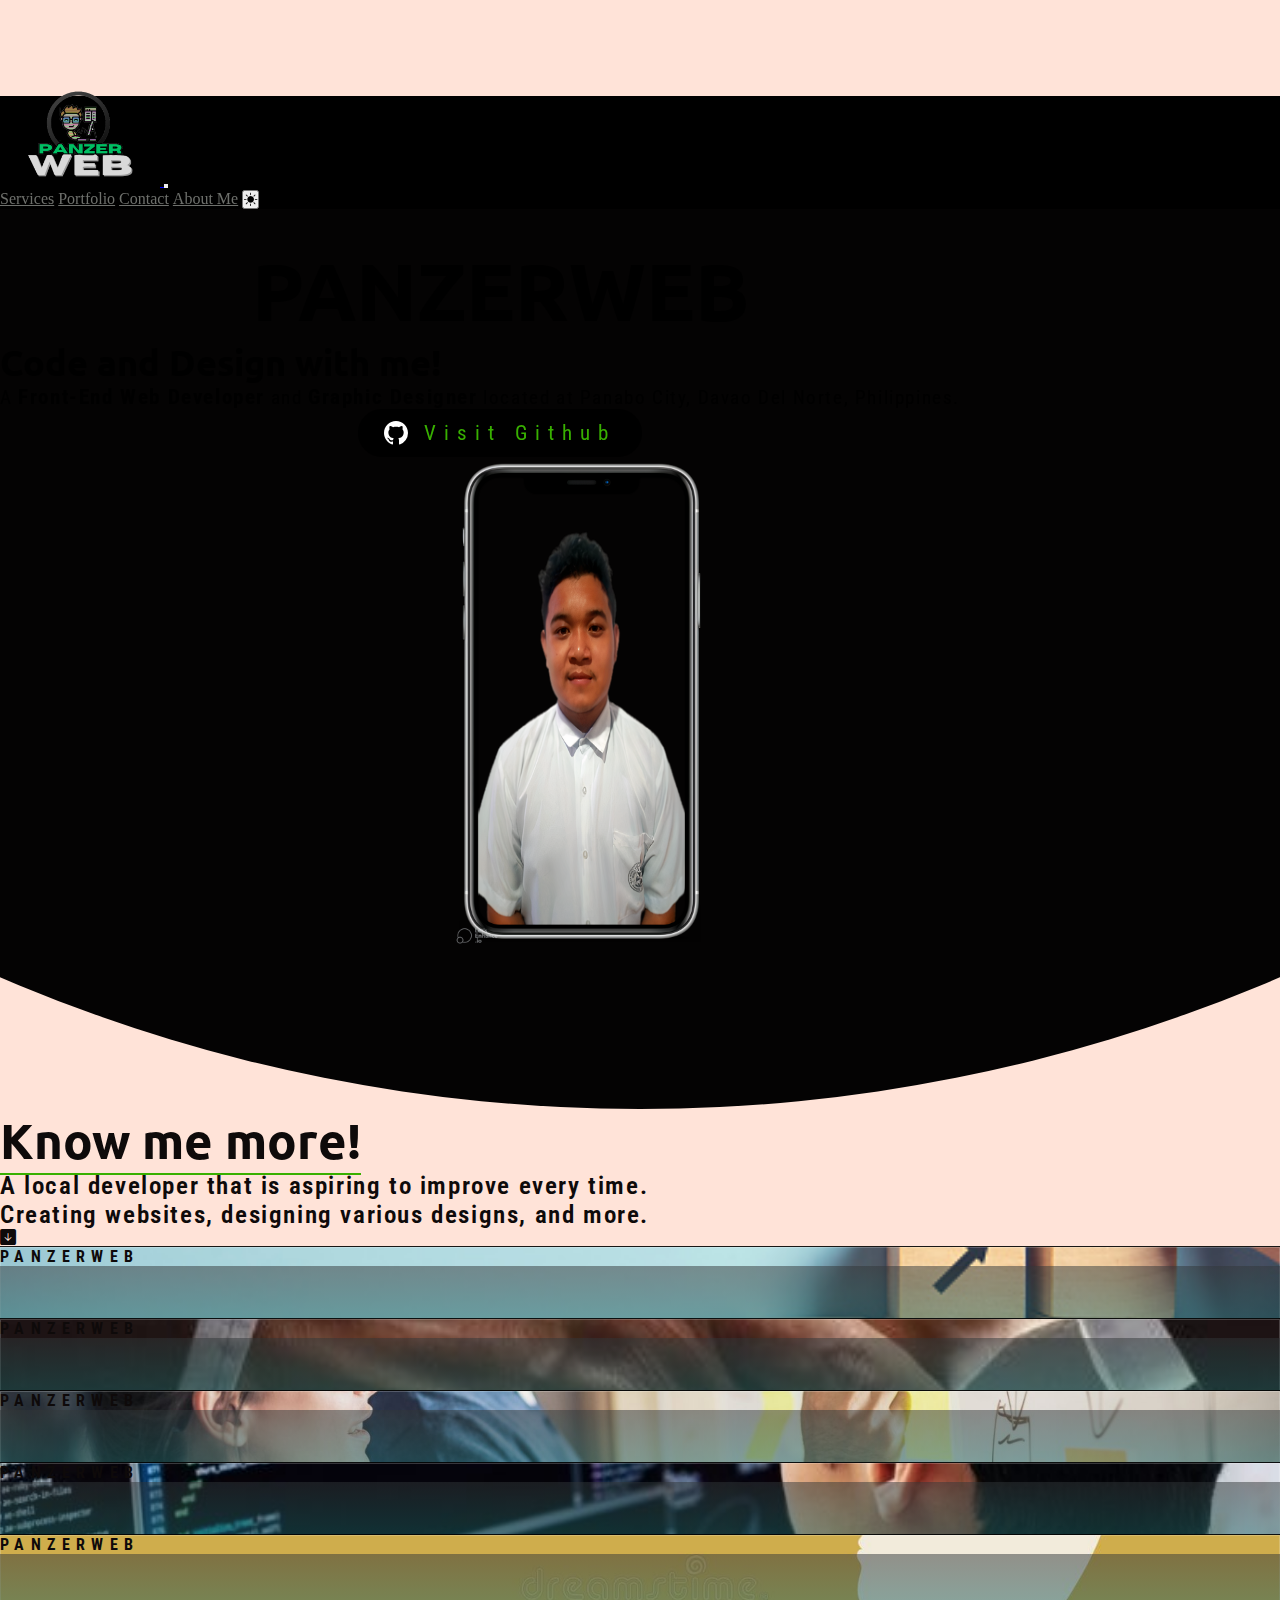
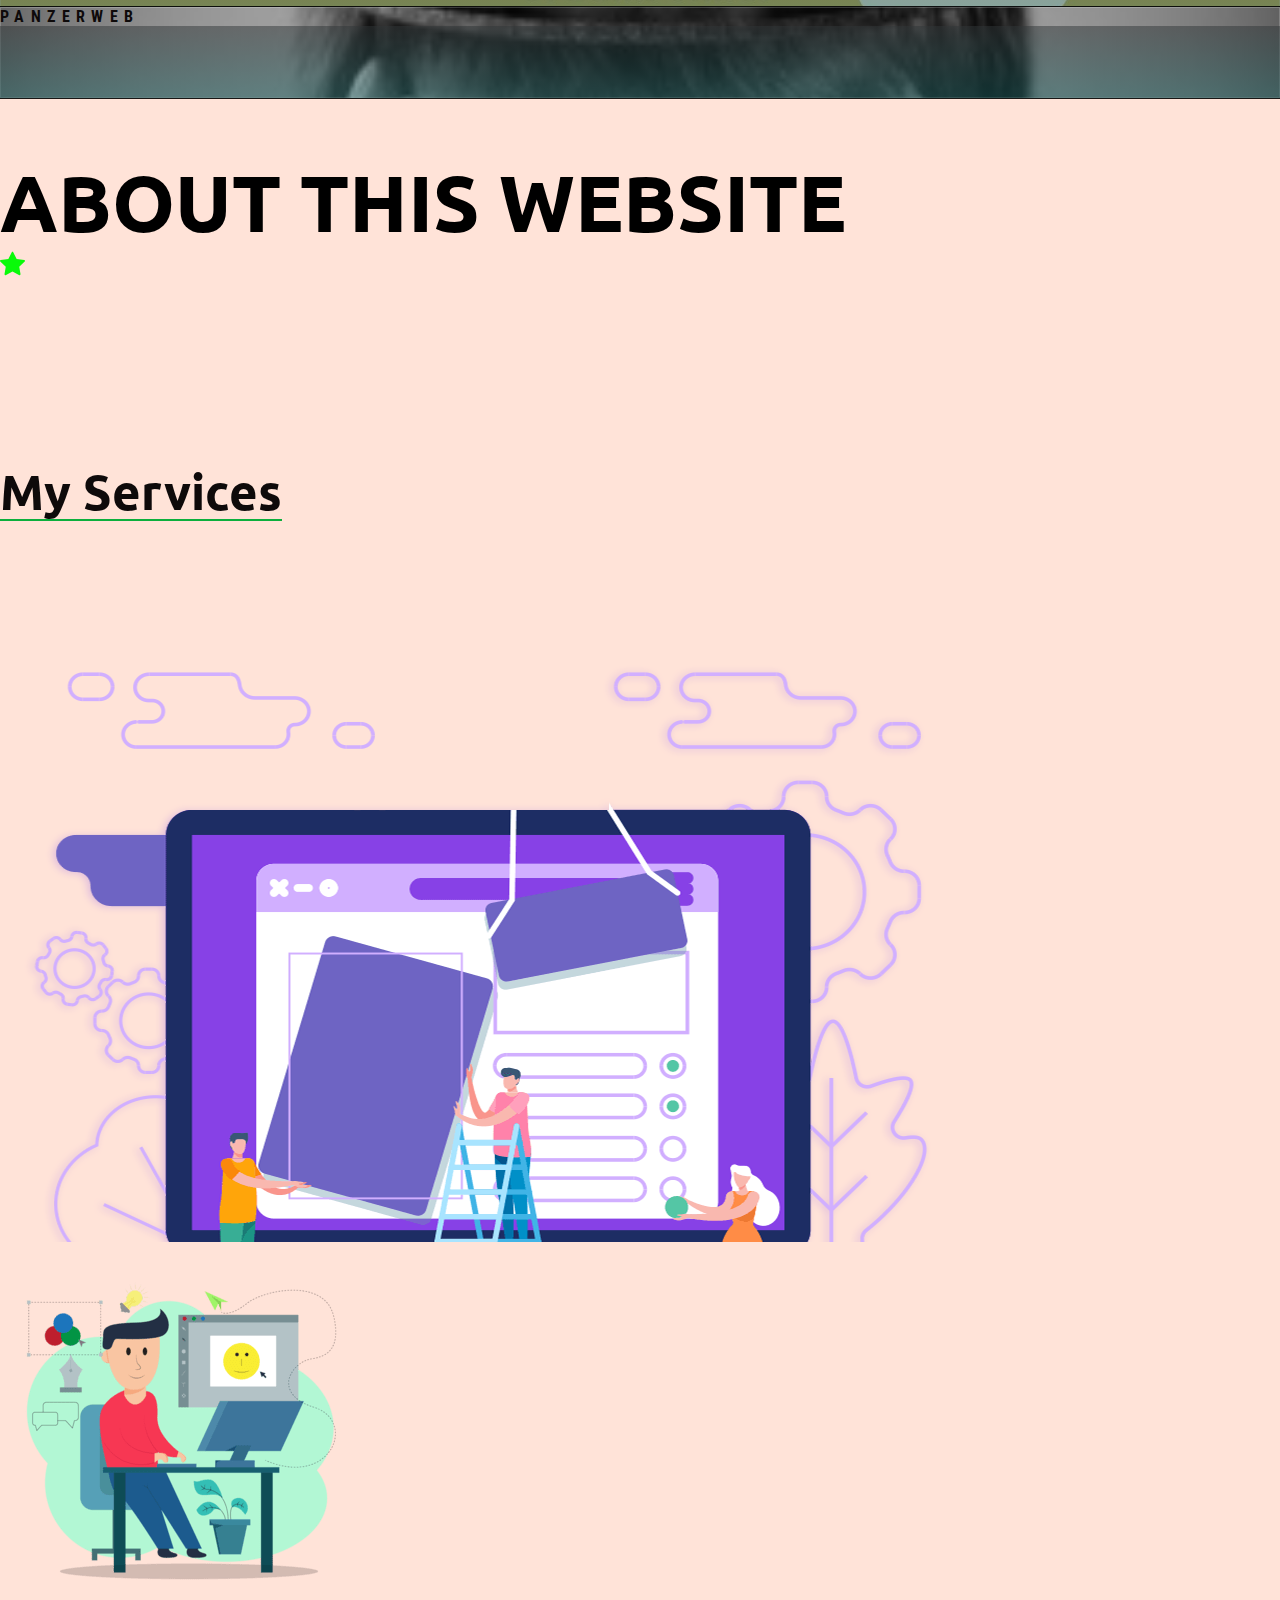
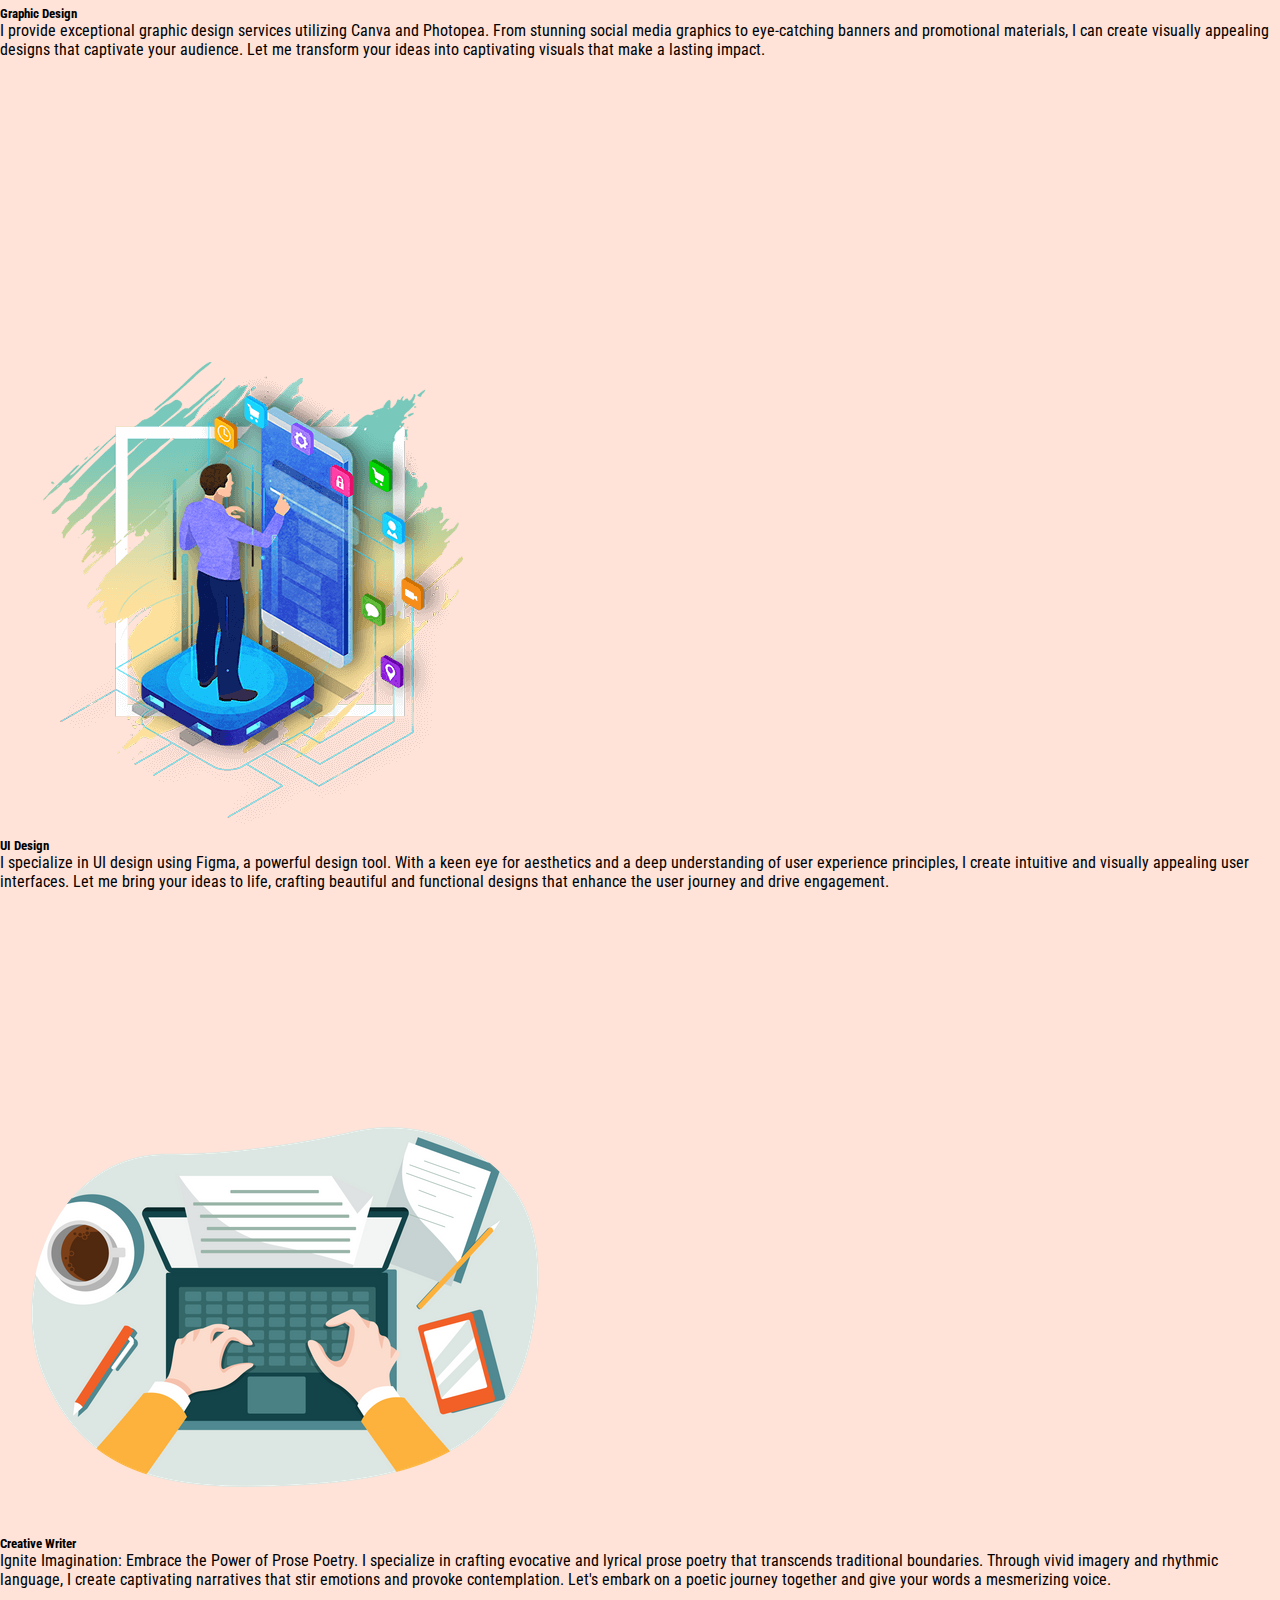
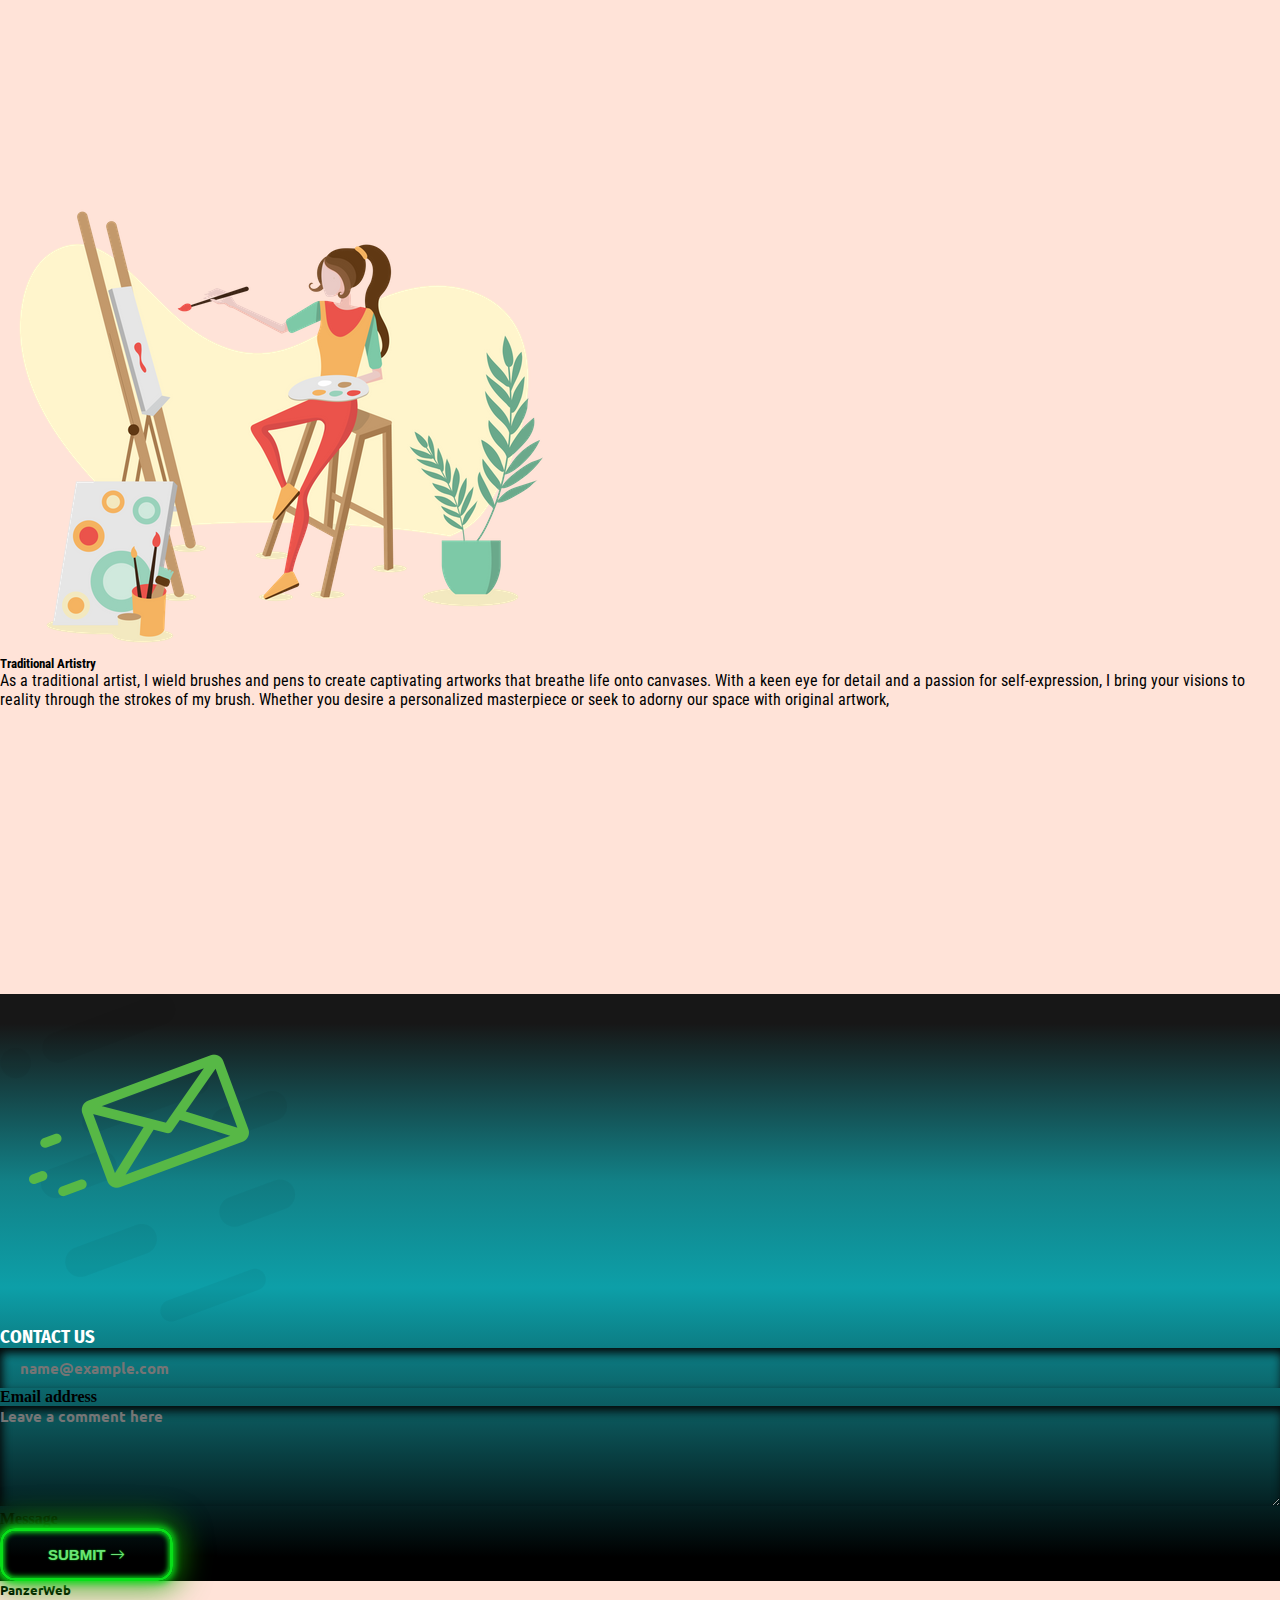
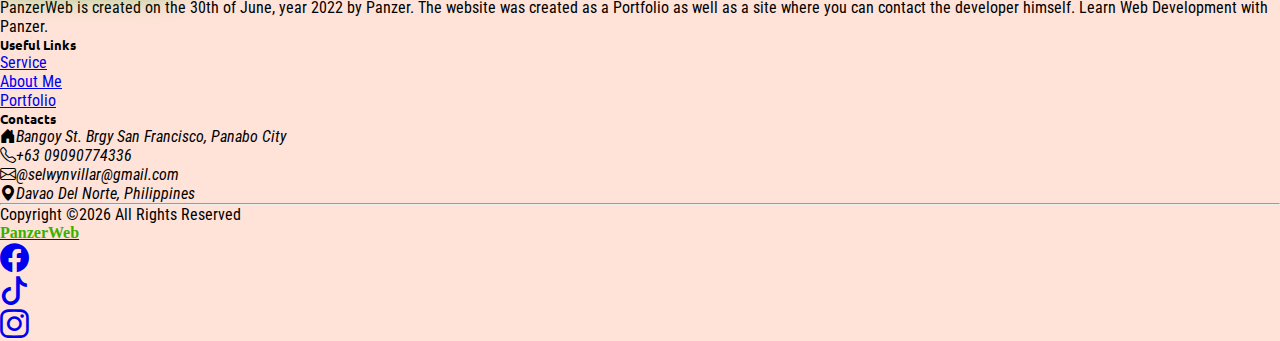
<file: index.html>
<!DOCTYPE html>
<html lang="en">
<head>
    <meta charset="UTF-8">
    <meta http-equiv="X-UA-Compatible" content="IE=edge">
    <meta name="viewport" content="width=device-width, initial-scale=1.0">
    <link rel="icon" type="image/x-icon" href="./assets/NEWLOGO.png">
    <!-- CSS only -->
    <link href="https://cdn.jsdelivr.net/npm/bootstrap@5.2.0-beta1/dist/css/bootstrap.min.css" rel="stylesheet" integrity="sha384-0evHe/X+R7YkIZDRvuzKMRqM+OrBnVFBL6DOitfPri4tjfHxaWutUpFmBp4vmVor" crossorigin="anonymous">
    <!--Github file https://github.com/michalsnik/aos-->
    <link rel="stylesheet" href="https://unpkg.com/aos@next/dist/aos.css" />
    <!--Github File-->
    <link rel="stylesheet" href="https://cdn.jsdelivr.net/npm/bootstrap-icons@1.8.3/font/bootstrap-icons.css">
    <link rel="stylesheet" href="style.css">
    <title>PanzerWeb | Home</title>
</head>
<body>
<!--Navigational Brand starts-->
    <nav class="navbar navbar-expand-lg bg-dark fixed-top" id="nav-bg">
        <div class="container-lg" data-aos="fade-left" id="nav-container" data-aos-duration="1000" data-aos-once="true">
                <a href="index.html" class="navbar-brand" id="nav-logo">
                    <img src="./assets/NEWLOGO.png"
                    alt="" class="d-inline-block align-text-top">
                </a>
                <!--This code is the responsive toggling button for mobile devices or the 3 lines navigational button.-->
                <button class="btn navbar-toggler custom-toggler" type="button" data-bs-toggle="collapse" data-bs-target="#navbarNav" aria-controls="navbarNav" aria-expanded="false" aria-label="Toggle navigation">
                    <span class="navbar-toggler-icon"></span>
                  </button>
                  
<!--Navigational brand ends-->

<!--Navigational links start here-->
           <div class="collapse navbar-collapse" id="navbarNav"  data-aos="fade-left"  data-aos-duration="1000"
           data-aos-once="true" data-aos-delay="50">
                <ul class="navbar-nav ms-auto">
                    <li class="nav-item mx-auto">
                        <a href="#servicelink" class="nav-link fw-bold">Services</a>
                    </li>
                    <li class="nav-item mx-auto">
                        <a href="./portfolio.html" class="nav-link fw-bold">Portfolio</a>
                    </li>
                    <li class="nav-item mx-auto">
                        <a href="#contact" class="nav-link fw-bold">Contact</a>
                    </li>
                    <li class="nav-item mx-auto">
                        <a href="./AboutMe/about.html" class="nav-link fw-bold">About Me</a>
                    </li>

                <button id="toggleDay" class="btn btn-warning mx-2 " onclick="toggleTheme()">
                    <i class="bi bi-brightness-high-fill" id="icon"></i>
                </button>
                </ul>
           </div>
<!--Navigational Links Ends here-->
        </div>
    </nav>

    <!--INTRODUCTION SECTION-->
    <section id="intro">
        <div class="container-lg" id="content" data-aos="fade-up-right" data-aos-duration="1000">
            <div class="row justify-content-center align-items-center">
                <div class="col-md-5 text-center text-md-start">
                    <h1 id="headTitle">
                        <div class="text-light" id="PanzerHead" 
                        data-aos="slide-right" data-aos-duration="2000" data-aos-delay="10" 
                        id="head-title">PANZERWEB</div>
                        <div class="display-4 text-info" id="trusted-text" data-aos="slide-right" data-aos-duration="1500" data-aos-delay="100">Code and Design with me!</div>
                    </h1>
                    <p class="lead text-light" id="intro-paragraph" data-aos="slide-right" data-aos-duration="1000" data-aos-delay="30"
                    data-aos-once="true">
                        A <strong id="strong-text">Front-End Web Developer</strong> and <strong id="strong-text">Graphic Designer</strong> located at Panabo City,
                        Davao Del Norte, Philippines.
                    </p>
                    <a href="https://github.com/panzerweb" target="_blank" role="button" 
                    class="btn btn-primary rounded-pill" id="callNow" data-aos="flip-up" 
                    data-aos-duration="2000" data-aos-delay="2000" data-aos-once="true">
                    <svg xmlns="http://www.w3.org/2000/svg" id="icon" width="16" height="16" fill="currentColor" class="bi bi-github" viewBox="0 0 16 16">
                        <path d="M8 0C3.58 0 0 3.58 0 8c0 3.54 2.29 6.53 5.47 7.59.4.07.55-.17.55-.38 0-.19-.01-.82-.01-1.49-2.01.37-2.53-.49-2.69-.94-.09-.23-.48-.94-.82-1.13-.28-.15-.68-.52-.01-.53.63-.01 1.08.58 1.23.82.72 1.21 1.87.87 2.33.66.07-.52.28-.87.51-1.07-1.78-.2-3.64-.89-3.64-3.95 0-.87.31-1.59.82-2.15-.08-.2-.36-1.02.08-2.12 0 0 .67-.21 2.2.82.64-.18 1.32-.27 2-.27.68 0 1.36.09 2 .27 1.53-1.04 2.2-.82 2.2-.82.44 1.1.16 1.92.08 2.12.51.56.82 1.27.82 2.15 0 3.07-1.87 3.75-3.65 3.95.29.25.54.73.54 1.48 0 1.07-.01 1.93-.01 2.2 0 .21.15.46.55.38A8.012 8.012 0 0 0 16 8c0-4.42-3.58-8-8-8z"/>
                      </svg>
                    <span class="texts">
                        <span class="text-1">Visit Github</span>
                    </span></a>
                    

                </div>
                
                <div class="col-md-5 text-center d-sm-block d-md-block" data-aos="slide-up" data-aos-duration="2000" data-aos-delay="100">
                    <img src="./profile/Phone_Case_auto_x2.png" alt="" class="img-fluid" id="image-intro">
                                   
                </div>
<!--SOCIAL MEDIA LINKS STARTS HERE-->
                <div class="container" data-aos="slide-right">
                    <a href="https://www.facebook.com/@Helcurt.12345" target="_blank" class="social-link p-3" id="socials">
                        <svg xmlns="http://www.w3.org/2000/svg" fill="currentColor" class="bi bi-facebook" viewBox="0 0 16 16">
                            <path d="M16 8.049c0-4.446-3.582-8.05-8-8.05C3.58 0-.002 3.603-.002 8.05c0 4.017 2.926 7.347 6.75 7.951v-5.625h-2.03V8.05H6.75V6.275c0-2.017 1.195-3.131 3.022-3.131.876 0 1.791.157 1.791.157v1.98h-1.009c-.993 0-1.303.621-1.303 1.258v1.51h2.218l-.354 2.326H9.25V16c3.824-.604 6.75-3.934 6.75-7.951z"/>
                          </svg>
                    </a>
                    <a href="https://www.instagram.com/r.s_panzer/" target="_blank" class="social-link p-3">
                        <svg xmlns="http://www.w3.org/2000/svg" fill="currentColor" class="bi bi-instagram" viewBox="0 0 16 16">
                            <path d="M8 0C5.829 0 5.556.01 4.703.048 3.85.088 3.269.222 2.76.42a3.917 3.917 0 0 0-1.417.923A3.927 3.927 0 0 0 .42 2.76C.222 3.268.087 3.85.048 4.7.01 5.555 0 5.827 0 8.001c0 2.172.01 2.444.048 3.297.04.852.174 1.433.372 1.942.205.526.478.972.923 1.417.444.445.89.719 1.416.923.51.198 1.09.333 1.942.372C5.555 15.99 5.827 16 8 16s2.444-.01 3.298-.048c.851-.04 1.434-.174 1.943-.372a3.916 3.916 0 0 0 1.416-.923c.445-.445.718-.891.923-1.417.197-.509.332-1.09.372-1.942C15.99 10.445 16 10.173 16 8s-.01-2.445-.048-3.299c-.04-.851-.175-1.433-.372-1.941a3.926 3.926 0 0 0-.923-1.417A3.911 3.911 0 0 0 13.24.42c-.51-.198-1.092-.333-1.943-.372C10.443.01 10.172 0 7.998 0h.003zm-.717 1.442h.718c2.136 0 2.389.007 3.232.046.78.035 1.204.166 1.486.275.373.145.64.319.92.599.28.28.453.546.598.92.11.281.24.705.275 1.485.039.843.047 1.096.047 3.231s-.008 2.389-.047 3.232c-.035.78-.166 1.203-.275 1.485a2.47 2.47 0 0 1-.599.919c-.28.28-.546.453-.92.598-.28.11-.704.24-1.485.276-.843.038-1.096.047-3.232.047s-2.39-.009-3.233-.047c-.78-.036-1.203-.166-1.485-.276a2.478 2.478 0 0 1-.92-.598 2.48 2.48 0 0 1-.6-.92c-.109-.281-.24-.705-.275-1.485-.038-.843-.046-1.096-.046-3.233 0-2.136.008-2.388.046-3.231.036-.78.166-1.204.276-1.486.145-.373.319-.64.599-.92.28-.28.546-.453.92-.598.282-.11.705-.24 1.485-.276.738-.034 1.024-.044 2.515-.045v.002zm4.988 1.328a.96.96 0 1 0 0 1.92.96.96 0 0 0 0-1.92zm-4.27 1.122a4.109 4.109 0 1 0 0 8.217 4.109 4.109 0 0 0 0-8.217zm0 1.441a2.667 2.667 0 1 1 0 5.334 2.667 2.667 0 0 1 0-5.334z"/>
                          </svg>
                    </a>
                    <a href="https://www.tiktok.com/@selwyn_villar" target="_blank" class="social-link p-3">
                        <svg xmlns="http://www.w3.org/2000/svg"  fill="currentColor" class="bi bi-tiktok" viewBox="0 0 16 16">
                            <path d="M9 0h1.98c.144.715.54 1.617 1.235 2.512C12.895 3.389 13.797 4 15 4v2c-1.753 0-3.07-.814-4-1.829V11a5 5 0 1 1-5-5v2a3 3 0 1 0 3 3V0Z"/>
                          </svg>
                    </a>
                </div>
<!--SOCIAL MEDIA LINKS ENDS-->
            </div>
        </div>
    </section>
<!--INTRODUCTION SECTION ENDS-->



<!--CARD SECTION STARTS-->
    <section id="values" class="my-5 py-3">
        <div class="container-lg">
                <div class="text-center" id="text-title">
                    <h4 class="h1">Know me more!</h4>
                    <p class="lead my-3">A local developer that is aspiring to improve every time. </p>
                    <p class="lead my-3">Creating websites, designing various designs, and more.</p>
                    <i class="bi bi-arrow-down-square-fill"></i>
                </div>

                <!--Row and Columns for the cards specified for small to xxl screens-->
                <div class="row align-items justify-content-center">    
                    <div class="col-sm-9 my-3 col-lg-4 col-xxl-3">
                        <div class="card" id="card-card" style="background: url(./assets/Cards/Quality-learning.jpg) center; background-size: cover;">
                            <h4 class="card-header bg-dark text-light text-center">PANZERWEB</h4>
                            <div class="card-body text-center py-4" id="cardBody">
                                <h5 class="card-title fw-bold">Quality Learning</h5>
                                <p class="card-subtitle py-3">Emphasize your dedication to continuous 
                                    learning in both web development and graphic design. Highlight your
                                     commitment to improving your skills, staying up to date with the latest
                                      design trends, and leveraging new technologies. Showcase your ability to
                                       apply your learning to create high-quality and visually appealing websites
                                        and designs.
                                </p>
                            </div>
                        </div>
                    </div>
                    <div class="col-sm-9 my-3 col-lg-4 col-xxl-3">
                        <div class="card" id="card-card" style="background: url(./assets/Cards/shaking-hands1.jpg) center; background-size:cover;">
                            <h4 class="card-header bg-dark text-light text-center">PANZERWEB</h4>
                            <div class="card-body text-center py-4" id="cardBody">
                                <h5 class="card-title fw-bold">Trustworthy</h5>
                                <p class="card-subtitle py-3">Establish trust by highlighting your reliability and professionalism.
                                     Showcase your ability to meet deadlines, deliver on promises, and provide exceptional service to
                                      clients. Highlight your track record of successful projects and positive feedback from satisfied
                                       clients. Demonstrating your reliability will instill confidence in visitors and make them more likely to trust you with their projects.
                                </p>
                            </div>
                        </div>
                    </div>
                    <div class="col-sm-9 my-3 col-lg-4 col-xxl-3">
                        <div class="card" id="card-card" style="background: url(./assets/Cards/Approachable.jpg) center; background-size:cover;">
                            <h4 class="card-header bg-dark text-light text-center">PANZERWEB</h4>
                            <div class="card-body text-center py-4" id="cardBody">
                                <h5 class="card-title fw-bold">Approachable</h5>
                                <p class="card-subtitle py-3"> Communicate your friendly and approachable nature. Let visitors know that you are open to discussions, consultations, and collaborations. Provide clear contact information and encourage visitors to reach out to you with their inquiries. 
                                    Show that you value effective communication and building strong relationships with clients.
                                </p>
                            </div>
                        </div>
                    </div>
                    <div class="col-sm-9 my-3 col-lg-4 col-xxl-3">
                        <div class="card" id="card-card" style="background: url(./assets/Cards/UP-TO-DATE.jpg) center; background-size:cover;">
                            <h4 class="card-header bg-dark text-light text-center">PANZERWEB</h4>
                            <div class="card-body text-center py-4" id="cardBody">
                                <h5 class="card-title fw-bold">Up-To-Date Developer</h5>
                                <p class="card-subtitle py-3">Highlight your commitment to staying up to date with the latest industry trends, design techniques, and technological advancements in both web development and graphic design. Showcase your ability to combine the best practices of both disciplines to create visually stunning and functional websites. 
                                    Demonstrate your proficiency in using modern tools, frameworks, and design software.
                                </p>
                            </div>
                        </div>
                    </div>
                    <div class="col-sm-9 my-3 col-lg-4 col-xxl-3">
                        <div class="card" id="card-card" style="background:url(./assets/Cards/Optimist.jpg) center; background-size:cover;">
                            <h4 class="card-header bg-dark text-light text-center">PANZERWEB</h4>
                            <div class="card-body text-center py-4" id="cardBody">
                                <h5 class="card-title fw-bold">Optimistic</h5>
                                <p class="card-subtitle py-3">Convey your positive and enthusiastic attitude towards your work in both web development and graphic design. Showcase your passion for creating visually appealing and user-friendly websites and designs. Highlight your ability to approach challenges with a positive mindset, 
                                    finding creative solutions and delivering results that exceed client expectations.
                                </p>
                            </div>
                        </div>
                    </div>
                    <div class="col-sm-9 my-3 col-lg-4 col-xxl-3">
                        <div class="card" id="card-card" style="background:url(./assets/Cards/OPENMINDED.jpg) center; background-size:cover;">
                            <h4 class="card-header bg-dark text-light text-center">PANZERWEB</h4>
                            <div class="card-body text-center py-4" id="cardBody">
                                <h5 class="card-title fw-bold">Open-Minded</h5>
                                <p class="card-subtitle py-3">Showcase your openness to new ideas and your ability to think creatively in both web development and graphic design. Highlight instances where you have successfully collaborated with clients, understanding their unique visions and translating them into visually striking designs and functional websites. 
                                    Communicate your ability to adapt to client feedback and provide solutions that align with their goals.
                                </p>
                            </div>
                        </div>
                    </div>

                    
                </div>
        </div>
    </section>
<!--CARD SECTION ENDS-->

<br id="aboutus">
<br>
<br>


<!--About Us section page STARTS-->
    <section id="about-us" class="page-section bg-dark mt-5 mb-0">
        <div class="container-lg">
            <h2 class="page-section-heading text-center text-uppercase text-white pt-3">ABOUT THIS WEBSITE</h2>
                <div class="divider-custom divider-light">
                    <div class="divider-custom-icon text-center my-4">
                        <svg xmlns="http://www.w3.org/2000/svg" width="25" height="25" fill="currentColor" class="bi bi-star-fill" style="color:rgb(9, 250, 9);" viewBox="0 0 16 16">
                            <path d="M3.612 15.443c-.386.198-.824-.149-.746-.592l.83-4.73L.173 6.765c-.329-.314-.158-.888.283-.95l4.898-.696L7.538.792c.197-.39.73-.39.927 0l2.184 4.327 4.898.696c.441.062.612.636.282.95l-3.522 3.356.83 4.73c.078.443-.36.79-.746.592L8 13.187l-4.389 2.256z"/>
                          </svg>
                    </div>
                </div>

            <div class="row d-flex justify-content-center align-items-center">
                <div class="col-lg-4 ms-auto" data-aos="slide-right" data-aos-duration="3000" data-aos-delay="50"
                data-aos-once="true">
                    <p class="lead text-light">
                        PanzerWeb is a website created by Panzerweb, it is his official website open to
                        public. This website aims to showcase my skills and experiences towards Graphic
                        Design and Web Development. This will serve as a core evidence of my portfolio and
                        attributes beneficial for further credentials.
                    </p>
                </div>
                <div class="col-lg-4 me-auto"  data-aos="slide-right" data-aos-duration="3500" data-aos-delay="10"
                data-aos-once="true">
                    <p class="lead text-success">
                        The website does not offer the topics directly, kindly message Panzer in the 
                        contact form and send your message into his email, or contact his Phone number.
                        HTML, CSS, JavaScript, Bootstrap5, and React are the top offers.
                    </p>
                </div>
            </div>
        </div>
    </section>
<!--About us section ENDS-->

<br id="servicelink" class="mt-5">
<br>
<br>
<br>

<!--Services Section STARTS-->
    <section id="service" class="pt-0 mt-5">
        <div class="container">
            <div class="section-header text-center" id="text-services">
                <h4 class="h1" style=" font-family: 'Ubuntu', sans-serif; font-size: 3.052rem;
                    ">My Services</h4>
            </div>

            <div class="row justify-content-center align-items-center my-5 gy-3">
                <div class="col-md-4 col-lg-4" id="column-card">
                    <div class="card pt-4" id="column-card-text">
                        <div class="card-img mx-auto" style="width: 10rem;" id="service-img-card">
                            <img src="./assets/Service/ServiceImgNew/WebDev-service.png" alt="" class="img-fluid">
                        </div>

                        <div class="card-body text-center py-4" id="card-content">
                            <h5 class="card-title fw-bold">Web Development</h5>
                            <p class="card-subtitle py-3">I offer professional web development services specializing in HTML, 
                                CSS, simple JavaScript, and Bootstrap. Whether you need a responsive website, a custom design, 
                                or interactive elements, I can bring your vision to life with clean and modern code.
                            </p>
                        </div>
                    </div>
                </div>
                <div class="col-md-4 col-lg-4" id="column-card">
                    <div class="card pt-4" id="column-card-text">
                        <div class="card-img mx-auto" style="width: 10rem;" id="service-img-card">
                            <img src="./assets/Service/ServiceImgNew/Graphic Design.png" alt="" class="img-fluid">
                        </div>

                        <div class="card-body text-center py-4">
                            <h5 class="card-title fw-bold">Graphic Design</h5>
                            <p class="card-subtitle py-3">
                                I provide exceptional graphic design services utilizing Canva and Photopea. From stunning social media graphics to eye-catching banners and promotional materials, I can create visually appealing designs that captivate your audience.
                                 Let me transform your ideas into captivating visuals that make a lasting impact.
                            </p>
                        </div>
                    </div>
                </div>
                <div class="col-md-4 col-lg-4" id="column-card">
                    <div class="card pt-4" id="column-card-text">
                        <div class="card-img mx-auto" style="width: 10rem;" id="service-img-card">
                            <img src="./assets/Service/ServiceImgNew/ui_ux_design.png" alt="" class="img-fluid">
                        </div>

                        <div class="card-body text-center py-4">
                            <h5 class="card-title fw-bold">UI Design</h5>
                            <p class="card-subtitle py-3">
                                I specialize in UI design using Figma, a powerful design tool. With a keen eye for aesthetics and a 
                                deep understanding of user experience principles, I create intuitive and visually appealing user
                                 interfaces. Let me bring your ideas to life, crafting beautiful and functional designs that enhance
                                  the user journey and drive engagement.
                            </p>
                        </div>
                    </div>
                </div>
                <div class="col-md-4 col-lg-4" id="column-card">
                    <div class="card pt-4" id="column-card-text">
                        <div class="card-img mx-auto" style="width: 10rem;" id="service-img-card">
                            <img src="./assets/Service/ServiceImgNew/Creative Writing.png" alt="" class="img-fluid">
                        </div>

                        <div class="card-body text-center py-4">
                            <h5 class="card-title fw-bold">Creative Writer</h5>
                            <p class="card-subtitle py-3">Ignite Imagination: Embrace the Power of Prose Poetry.
                                 I specialize in crafting evocative and lyrical prose poetry that transcends traditional 
                                 boundaries. Through vivid imagery and rhythmic language, I create captivating narratives that stir emotions and provoke contemplation. Let's embark on a poetic journey together and give your words a mesmerizing voice.
                            </p>
                        </div>
                    </div>
                </div>
                <div class="col-md-4 col-lg-4" id="column-card">
                    <div class="card pt-4" id="column-card-text">
                        <div class="card-img mx-auto" style="width: 10rem;" id="service-img-card">
                            <img src="./assets/Service/ServiceImgNew/Artist.png" alt="" class="img-fluid">
                        </div>

                        <div class="card-body text-center py-4">
                            <h5 class="card-title fw-bold">Traditional Artistry</h5>
                            <p class="card-subtitle py-3">As a traditional artist, I wield brushes and pens to create captivating artworks that breathe life onto canvases. 
                                With a keen eye for detail and a passion for self-expression, I bring your 
                                visions to reality through the strokes of my brush. Whether
                                 you desire a personalized masterpiece or seek to adorny our space with original artwork,
                            </p>
                        </div>
                    </div>
                </div>
            </div>
        </div>
    </section>
<!--Services Section ENDS-->

<br id="contact" class="mt-5">
<br>
<br>
<br>

<!--CONTACT FORM-->
    <section class="my-5 py-5" id="contact-section">
            <div class="container-fluid">
                <div class="row justify-content-evenly align-items-center">

                   <div class="col-md-5 col-lg-6 mt-3">
                        <div class="contact-pic">
                            <img src="./profile/CONTACT.png" alt="" class="d-lg-block d-none"
                             >
                        </div>
                   </div>
                   <div class="col-md-5 col-lg-4 text-center">
                    <form class="contact-form validate-form">
                        <span class="contact-title">
                            <h3 class="display-3">CONTACT US</h3></span>
                            <div class="form-floating mb-3" id="form-shadow">
                                <input type="email" class="form-control" id="floatingInput" placeholder="name@example.com">
                                <label for="floatingInput">Email address</label>
                              </div>
                              <div class="form-floating mt-3" id="form-shadow">
                                <textarea class="form-control" placeholder="Leave a comment here" id="floatingTextarea"
                                rows="5" cols="50"></textarea>
                                <label for="floatingTextarea">Message</label>
                              </div>
                            <button type="submit" class="btn btn-warning rounded-pill mt-3" id="contact-submit">
                                    SUBMIT
                                    <i class="bi bi-arrow-right" id="arrow-1"></i>                            
                            </button>
                            
                    </form>
                    </div>
                </div>
            </div>
    </section>

<!--Footer Section starts-->
    <footer class="bg-dark text-light mt-5 pt-5 pb-4">
        <div class="container-lg text-center text-md-left">
            <div class="row text-md-left">
                <div class="col-md-4 col-lg-3 col-lg-3 mx-auto mt-3">
                         <h5 class="text-info fw-bold mb-4" style="font-family: 'Ubuntu', sans-serif;">PanzerWeb</h4>
                    <p class="lead-3" style="font-family: 'Roboto Condensed', sans-serif;
                    ">
                        PanzerWeb is created on the 30th of June, year 2022 by Panzer.
                        The website was created as a Portfolio as well as a site where
                        you can contact the developer himself. Learn Web Development with Panzer.
                    </p>
                </div>
                <div class="col-md-4 col-lg-2 col-lg-2 mx-auto mt-3" id="useful-links">
                    <h5 class="text-warning fw-bold" style="font-family: 'Ubuntu', sans-serif;">Useful Links</h4>
                    <p>
                        <a href="#servicelink" class="link-info">Service</a>
                    </p>
                    <p>
                        <a href="./AboutMe/about.html" class="link-info">About Me</a>
                    </p>
                    <p>
                        <a href="./portfolio.html" class="link-info">Portfolio</a>
                    </p>
                </div>
                <div class="col-md-4 col-lg-3 col-lg-3 mx-auto mt-3">
                        <h5 class="text-warning mb-4" style="font-family: 'Ubuntu', sans-serif;">Contacts</h4>                
                    <p style="font-family: 'Roboto Condensed', sans-serif;
">
                        <i class="bi bi-house-door-fill mx-3">Bangoy St. Brgy San Francisco, Panabo City</i>
                    </p>
                    <p style="font-family: 'Roboto Condensed', sans-serif;
">
                        <i class="bi bi-telephone mx-3">+63 09090774336</i>
                    </p>
                    <p style="font-family: 'Roboto Condensed', sans-serif;
">
                        <i class="bi bi-envelope mx-3">@selwynvillar@gmail.com</i>
                    </p>
                    <p style="font-family: 'Roboto Condensed', sans-serif;
">
                        <i class="bi bi-geo-alt-fill mx-3">Davao Del Norte, Philippines</i>
                    </p>
                </div>
            </div>

            <hr class="mb-2">

                <div class="row align-items-center">
                    <div class="col-md-7 col-lg-8">
                        <p style="font-family: 'Roboto Condensed', sans-serif;">Copyright &copy;<script>document.write(new Date().getFullYear());</script> All Rights Reserved</p>
                            <a href="#" class="text-decoration-none">
                                <strong id="panzerText">PanzerWeb</strong>
                             </a>
                    </div>

                    <div class="col-md-5 col-lg-4">
                        <ul class="list-unstyled list-inline" id="footer-soc">
                            <li class="list-inline-item">
                                <a href="https://www.facebook.com/@Helcurt.12345" class="btn-floating btn-sm text-white" style="font-size: 1.8rem;">
                                    <i class="bi bi-facebook"></i></a>
                            </li>
                            <li class="list-inline-item">
                                <a href="https://www.tiktok.com/@selwyn_villar" class="btn-floating btn-sm text-white" style="font-size: 1.8rem;">
                                    <i class="bi bi-tiktok"></i></a>
                            </li>
                            <li class="list-inline-item">
                                <a href="https://www.instagram.com/r.s_panzer/" class="btn-floating btn-sm text-white" style="font-size: 1.8rem;">
                                    <i class="bi bi-instagram"></i></a>
                            </li>
                        </ul>
                    </div>
                </div>
        </div>
    </footer>

    <!-- JavaScript Bundle with Popper -->
<script src="https://cdn.jsdelivr.net/npm/bootstrap@5.2.0-beta1/dist/js/bootstrap.bundle.min.js" integrity="sha384-pprn3073KE6tl6bjs2QrFaJGz5/SUsLqktiwsUTF55Jfv3qYSDhgCecCxMW52nD2" crossorigin="anonymous"></script>
<script src="app.js"></script>

<!--Github file-->
<script src="https://unpkg.com/aos@next/dist/aos.js"></script>
<script>
  AOS.init({
    easing: 'ease-in-out'
  });
</script>
    
</script>
</body>
</html>
</file>
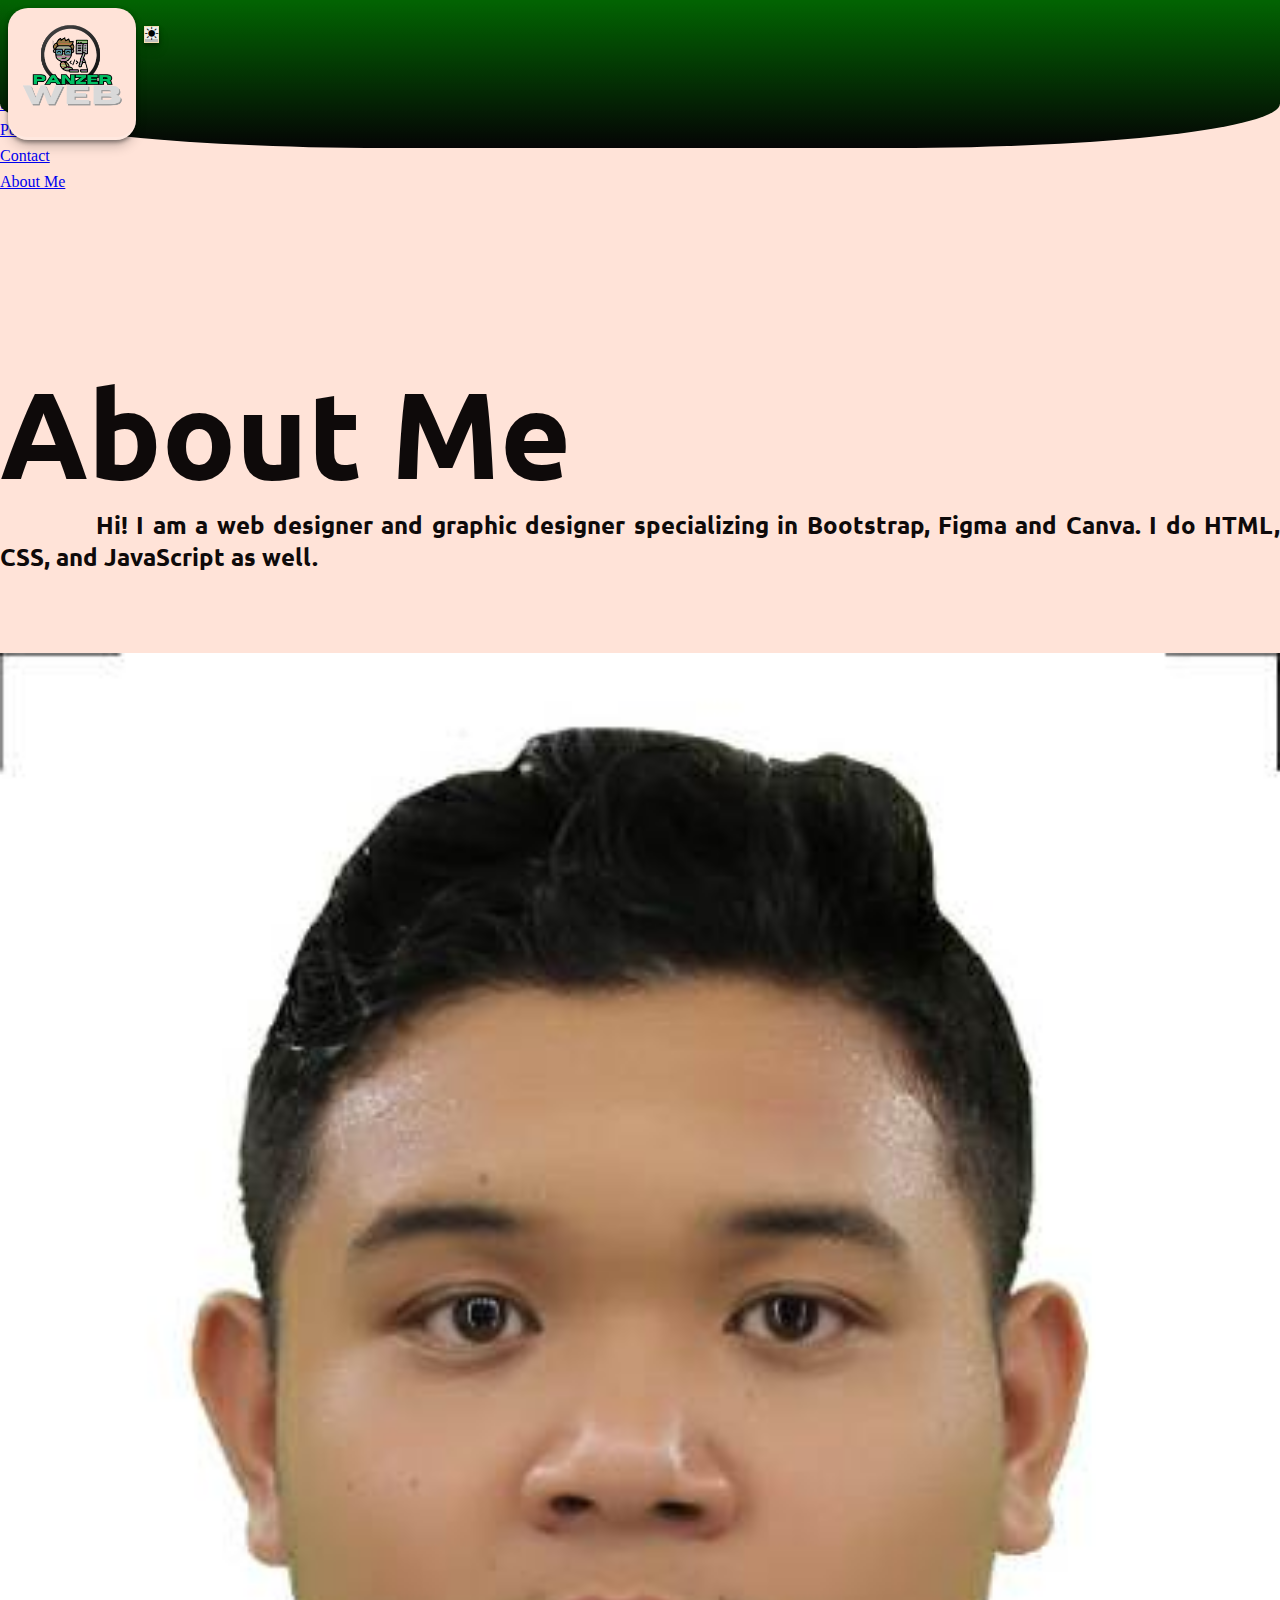
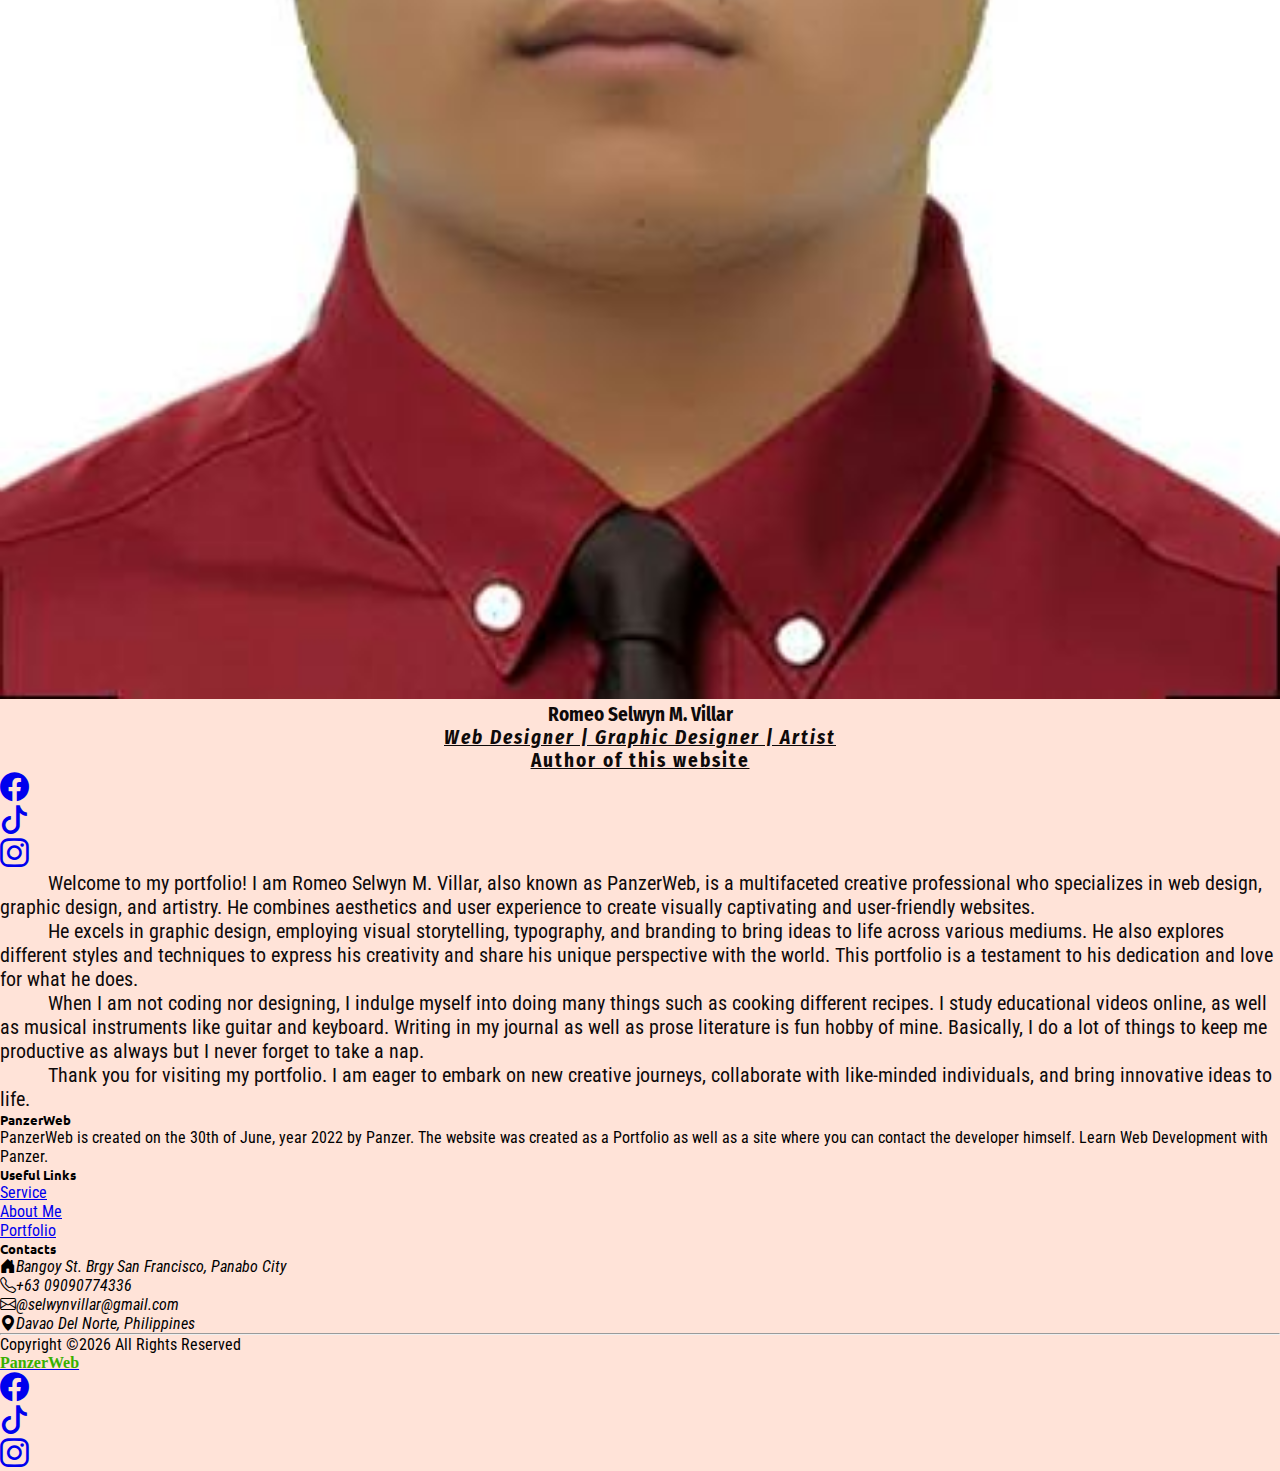
<file: AboutMe/about.html>
<!DOCTYPE html>
<html lang="en">
<head>
    <meta charset="UTF-8">
    <meta http-equiv="X-UA-Compatible" content="IE=edge">
    <meta name="viewport" content="width=device-width, initial-scale=1.0">
    <link rel="shortcut icon" href="./Assets/NEWLOGO.png" type="image/x-icon">
    <!--BOOTSTRAP CDN CSS-->
    <link href="https://cdn.jsdelivr.net/npm/bootstrap@5.3.0-alpha3/dist/css/bootstrap.min.css" rel="stylesheet" integrity="sha384-KK94CHFLLe+nY2dmCWGMq91rCGa5gtU4mk92HdvYe+M/SXH301p5ILy+dN9+nJOZ" crossorigin="anonymous">
    <!--Github file for AOS-->
    <link rel="stylesheet" href="https://unpkg.com/aos@next/dist/aos.css" />
    <!--Bootstrap icons-->
    <link rel="stylesheet" href="https://cdn.jsdelivr.net/npm/bootstrap-icons@1.10.5/font/bootstrap-icons.css">
    <link rel="stylesheet" href="about.css">
    <title>PanzerWeb | About Me</title>
</head>
<body>
    <header>
            <div class="container-fluid" id="theme-canvas">
                <div id="offcanvas-btn">
                  <img src="./Assets/NEWLOGO.png" alt="" data-bs-toggle="offcanvas" data-bs-target="#offcanvasWithBothOptions" aria-controls="offcanvasWithBothOptions">
                </div>
                <button id="toggleDay" class="btn btn-warning mx-2" onclick="toggleTheme()">
                  <i class="bi bi-brightness-high-fill" id="icon"></i>
                </button>
              </div>
       
    </header>
      
    <!--OFFCANVAS NAVIGATION-->
   

    <div class="offcanvas offcanvas-start" data-bs-scroll="true" tabindex="-1" id="offcanvasWithBothOptions" aria-labelledby="offcanvasWithBothOptionsLabel">
      <div class="offcanvas-header">
        <h5 class="offcanvas-title" id="offcanvasWithBothOptionsLabel">PanzerWeb</h5>
        <button type="button" class="btn-close btn-close-white" data-bs-dismiss="offcanvas" aria-label="Close" id="canvas-close"></button>
      </div>
      <div class="offcanvas-body" id="canvas-body">
        <ul class="navbar-nav" id="canvas-nav">
            <li class="nav-item mx-auto">
                <a href="https://panzerweb.github.io/PanzerWeb_BS/index.html#servicelink" class="nav-link fw-bold">Services</a>
            </li>
            <li class="nav-item mx-auto">
                <a href="https://panzerweb.github.io/PanzerWeb_BS/portfolio.html" class="nav-link fw-bold">Portfolio</a>
            </li>
            <li class="nav-item mx-auto">
                <a href="https://panzerweb.github.io/PanzerWeb_BS/index.html#contact" class="nav-link fw-bold">Contact</a>
            </li>
            <li class="nav-item mx-auto">
                <a href="https://panzerweb.github.io/PanzerWeb_BS/AboutMe/about.html" class="nav-link fw-bold">About Me</a>
            </li>
        </ul>
      </div>
    </div>
    <!--MAIN BODY-->
        <section>
            <div class="container-lg" id="about-container">
                <h1>About Me</h1>
                <h2 id="brief-intro">
                    Hi! I am a web designer and graphic designer specializing in Bootstrap, Figma and Canva.
                    I do HTML, CSS, and JavaScript as well.
                </h2>
                <div class="row justify-content-evenly" id="about-row">
                    <div class="col-lg-5" id="about-left-side">
                        <img src="./Assets/SelwynVillarpassportpic.jpg" alt="" id="selwyn-pic">
                        <h5 class="mt-3 fs-3" id="FullName">Romeo Selwyn M. Villar</h5>
                        <h5 id="about-skills">Web Designer | Graphic Designer | Artist</h5>
                        <h5 id="author-title">Author of this website</h5>
                        <!--The social link's code are copied from the footer in the main page code-->
                        <div id="social-links" class="text-center">
                            <ul class="list-unstyled list-inline" id="footer-soc">
                                <li class="list-inline-item">
                                    <a href="https://www.facebook.com/@Helcurt.12345" class="btn-floating btn-sm" style="font-size: 1.8rem;">
                                        <i class="bi bi-facebook"></i></a>
                                </li>
                                <li class="list-inline-item">
                                    <a href="https://www.tiktok.com/@selwyn_villar" class="btn-floating btn-sm" style="font-size: 1.8rem;">
                                        <i class="bi bi-tiktok"></i></a>
                                </li>
                                <li class="list-inline-item">
                                    <a href="https://www.instagram.com/r.s_panzer/" class="btn-floating btn-sm" style="font-size: 1.8rem;">
                                        <i class="bi bi-instagram"></i></a>
                                </li>
                            </ul>
                        </div>
                    </div>
                    <div class="col-lg-7" id="about-paragraph">
                        <p>
                            Welcome to my portfolio! I am Romeo Selwyn M. Villar, also known as PanzerWeb,
                    is a multifaceted creative professional who specializes
                     in web design, graphic design, and artistry. He combines 
                     aesthetics and user experience to create visually captivating 
                     and user-friendly websites. 
                        </p>
                        <p>
                            He excels in graphic design, employing 
                     visual storytelling, typography, and branding to bring ideas to life
                      across various mediums. He also explores different styles and techniques 
                      to express his creativity and share his unique perspective with the world. 
                      This portfolio is a testament to his dedication and love for what he does.
                        </p>
                        <p>
                            When I am not coding nor designing, I indulge myself into doing many things
                            such as cooking different recipes. I study educational videos online, as well as
                            musical instruments like guitar and keyboard. Writing in my journal as well as 
                            prose literature is fun hobby of mine. Basically, I do a lot of things to keep me
                            productive as always but I never forget to take a nap.
                        </p>
                        <p>
                            Thank you for visiting my portfolio. I am eager to embark on new creative journeys,
                             collaborate with like-minded individuals, and bring innovative ideas to life.
                        </p>
                    </div>
                </div>
        
            </div>
        </section>
    

          <!--Footer Section starts-->
    <footer class="bg-dark text-light mt-5 pt-5 pb-4">
        <div class="container-lg text-center text-md-left">
            <div class="row text-md-left">
                <div class="col-md-4 col-lg-3 col-lg-3 mx-auto mt-3">
                         <h5 class="text-info fw-bold mb-4" style="font-family: 'Ubuntu', sans-serif;">PanzerWeb</h4>
                    <p class="lead-3" style="font-family: 'Roboto Condensed', sans-serif;
                    ">
                        PanzerWeb is created on the 30th of June, year 2022 by Panzer.
                        The website was created as a Portfolio as well as a site where
                        you can contact the developer himself. Learn Web Development with Panzer.
                    </p>
                </div>
                <div class="col-md-4 col-lg-2 col-lg-2 mx-auto mt-3" id="useful-links">
                    <h5 class="text-warning fw-bold" style="font-family: 'Ubuntu', sans-serif;">Useful Links</h4>
                    <p>
                        <a href="https://panzerweb.github.io/PanzerWeb_BS/index.html#servicelink" class="link-info">Service</a>
                    </p>
                    <p>
                        <a href="https://panzerweb.github.io/PanzerWeb_BS/AboutMe/about.html" class="link-info">About Me</a>
                    </p>
                    <p>
                        <a href="https://panzerweb.github.io/PanzerWeb_BS/portfolio.html" class="link-info">Portfolio</a>
                    </p>

                </div>
                <div class="col-md-4 col-lg-3 col-lg-3 mx-auto mt-3">
                        <h5 class="text-warning mb-4" style="font-family: 'Ubuntu', sans-serif;">Contacts</h4>                
                    <p style="font-family: 'Roboto Condensed', sans-serif;
">
                        <i class="bi bi-house-door-fill mx-3">Bangoy St. Brgy San Francisco, Panabo City</i>
                    </p>
                    <p style="font-family: 'Roboto Condensed', sans-serif;
">
                        <i class="bi bi-telephone mx-3">+63 09090774336</i>
                    </p>
                    <p style="font-family: 'Roboto Condensed', sans-serif;
">
                        <i class="bi bi-envelope mx-3">@selwynvillar@gmail.com</i>
                    </p>
                    <p style="font-family: 'Roboto Condensed', sans-serif;
">
                        <i class="bi bi-geo-alt-fill mx-3">Davao Del Norte, Philippines</i>
                    </p>
                </div>
            </div>

            <hr class="mb-2">

                <div class="row align-items-center">
                    <div class="col-md-7 col-lg-8">
                        <p style="font-family: 'Roboto Condensed', sans-serif;">Copyright &copy;<script>document.write(new Date().getFullYear());</script> All Rights Reserved</p>
                            <a href="#" class="text-decoration-none">
                                <strong id="panzerText">PanzerWeb</strong>
                             </a>
                    </div>

                    <div class="col-md-5 col-lg-4">
                        <ul class="list-unstyled list-inline" id="footer-soc">
                            <li class="list-inline-item">
                                <a href="https://www.facebook.com/@Helcurt.12345" class="btn-floating btn-sm text-white" style="font-size: 1.8rem;">
                                    <i class="bi bi-facebook"></i></a>
                            </li>
                            <li class="list-inline-item">
                                <a href="https://www.tiktok.com/@selwyn_villar" class="btn-floating btn-sm text-white" style="font-size: 1.8rem;">
                                    <i class="bi bi-tiktok"></i></a>
                            </li>
                            <li class="list-inline-item">
                                <a href="https://www.instagram.com/r.s_panzer/" class="btn-floating btn-sm text-white" style="font-size: 1.8rem;">
                                    <i class="bi bi-instagram"></i></a>
                            </li>
                        </ul>
                    </div>
                </div>
        </div>
    </footer>



    <script src="about.js"></script>
    <!--Bootstrap CDN JavaScript-->
    <script src="https://cdn.jsdelivr.net/npm/bootstrap@5.3.0-alpha3/dist/js/bootstrap.bundle.min.js" integrity="sha384-ENjdO4Dr2bkBIFxQpeoTz1HIcje39Wm4jDKdf19U8gI4ddQ3GYNS7NTKfAdVQSZe" crossorigin="anonymous"></script>
</body>
</html>
</file>
<file: style.css>
@import url('https://fonts.googleapis.com/css2?family=Kdam+Thmor+Pro&display=swap');
@import url('https://fonts.googleapis.com/css2?family=Prompt&display=swap');
@import url('https://fonts.googleapis.com/css2?family=Fira+Sans+Condensed:wght@500&family=Roboto+Condensed&family=Ubuntu:wght@700&display=swap');
@font-face {
    font-family: pricedown bl;
    src: url(./Fonts/pricedown\ bl.otf);
}

@font-face {
    font-family: rock-it;
    src: url(./Fonts/Rockit.ttf);
}
*{
    margin: 0;
    padding: 0;
    box-sizing: border-box;
}
/*Root variable color for our dark theme toggler*/
:root {
    --main-bg: #FFE3D8;
    --main-text: #0e0a0a;
    --text-light: #fff;
    --text-console: #38b000;
}

[data-theme="dark"] {
    --main-bg: #0e0a0a;
    --main-text: #BB86FC;
}
body{
    min-height: 150vh;
    background-color: var(--main-bg);
    background-blend-mode: multiply;
}

body::before{
    display: block;
    content: '';
    height: 6rem;
}

/*CSS styling for the Introduction section*/
#intro{
    position: relative;
    width: 100%;
    height: 100%;
    min-height: 100vh;
    background: #040303;
    background-size: cover;
    background-attachment: fixed;
    clip-path: circle(180vh at 50% -80%);
    padding-top: 2rem;
}

#content{
    max-width: 1000px;
    text-align: center;
}


#intro h1{
    font-family: 'Ubuntu', sans-serif;
    font-size: 5.063rem;
}

#trusted-text{
    font-size: 2.25rem;
    text-align: justify;
}

/*The hovering into the whole background inside the container of introduction section,
specifically from color background: linear-gradient(#191654, #43C6AC); to
background: linear-gradient(rgb(62, 63, 61), rgb(21, 22, 21));*/
#intro::before{
    transform: scaleX(0);
    transform-origin: bottom right;
}

#intro:hover::before{
    transform: scaleX(1);
    transform-origin: bottom left;
}

#intro:before{
    content: " ";
    display: block;
    position: absolute;
    top: 0; right: 0; bottom: 0; left: 0;
    inset: 0 0 0 0;
    background: linear-gradient(rgb(5, 5, 5), rgb(2, 100, 2));
    z-index: -1;
    transition: transform .7s ease;
}
/*Hovering of intro background ends*/

/*Styling for the paragraph inside introduction section*/
#intro-paragraph{
    font-family: 'Roboto Condensed', sans-serif;
    letter-spacing: 0.1rem;
    font-weight: 400;
    font-size: 1.2rem;
    text-align: justify;
}
#strong-text{
    font-size: 1.3rem;
}
#image-intro{
    height: 500px;
    margin-left: 10rem;
    opacity: 1 !important;
}

/*For the Button, specifically the 'Visit Now' button.*/
#callNow {
    display: inline-flex;
    align-items: center;
    justify-content: center;
    border: 2px solid #000;
    border-radius: 9999px;
    background-color: rgba(0, 0, 0, 1);
    padding: 0.625rem 1.5rem;
    text-align: center;
    color: rgba(255, 255, 255, 1);
    outline: 0;
    transition: all  .2s ease;
    text-decoration: none;
}
  
#callNow:hover {
    background-color: transparent;
    color: rgba(0, 0, 0, 1);
}
  
#icon {
    height: 1.5rem;
    width: 1.5rem;
}
  
.texts {
    margin-left: 1rem;
    display: flex;
    flex-direction: column;
    align-items: flex-start;
    line-height: 1;
}
  
.text-1 {
    font-size: 1.3rem;
    line-height: 1rem;
    font-family: 'Roboto Condensed', sans-serif;
    letter-spacing: 0.5rem;
    color: var(--text-console);
    transition: 0.5s ease-in-out;
}
.text-1:hover{
    color: var(--text-light);
}
  

/*For social media links styling.*/

.social-link svg{
    width: 2.1rem;
    height: 2.1rem;
    color: rgb(216, 211, 211);
    transition: 0.5s ease-in-out;
}
.social-link svg:hover{
    color: var(--text-console);
}

/*Targets the navigational links to hover an underline beneath each webpages.*/
#nav-bg{
    background: linear-gradient(#000000, #000000) !important;

}

#nav-logo img{
    object-fit: contain;
    aspect-ratio: 16/9;
    width: 10rem;
    transform: scale(1.5);
}
#navbarNav ul li{
    display: inline-block;
    position: relative;
}
#navbarNav ul li a{
    display: inline-block;
    position: relative;
    color:#6e706c;
}

#navbarNav ul li a:after{
    content: '';
    position: absolute;
    width: 100%;
    transform: scaleX(0);
    height: 3px;
    bottom: 0;
    left: 0;
    background-color: rgb(62, 151, 2);
    transform-origin: bottom right;
    transition: 0.8s ease-in-out;
}

#navbarNav ul li a:hover{
    color: #0caf3d;
    transform: scale3d(1.1, 1.1, 1.1);
    transition: 0.5s ease-in;
}

#navbarNav ul li a:hover:after{
    transform: scaleX(1);
    transform-origin: bottom left;
}


/**Targets the navigational links to hover an underline beneath each webpages. ENDS*/

/*Line 100 for the Card Section in HTML*/
/*It is the code the title for the card section*/
#text-title h4{
    position: relative;
    display: inline;
    padding-bottom: 5px;
    font-family: 'Ubuntu', sans-serif;
    font-size: 3.052rem;
}
#text-title h4:after{
    content: '';
    position: absolute;
    width: 100%;
    transform: scaleX(1);
    height: 2px;
    bottom: 0;
    left: 0;
    background-color: var(--text-console);
    transform-origin: bottom right;
}

#values{
    color: var(--main-text);
}

#text-title p{
    font-size: 1.563rem;
    font-weight: 600;
    font-family: 'Roboto Condensed', sans-serif;
    letter-spacing: 0.1rem;
}

/*Each hover will transform the translateY of the cards*/
#card-card{
    width: 100%;
    height: 100%;
    position: relative;
    transition: 0.1s linear;
    box-shadow: rgba(255, 255, 255, 0.2) 0px 0px 0px 1px inset, rgba(0, 0, 0, 0.9) 0px 0px 0px 1px;
}
#card-card:hover{
    transform: translateY(10px);
}

#card-card h4{
    font-family: 'Roboto Condensed', sans-serif;
    letter-spacing: 0.4rem;
}

/*This code is for the body of the card in Bootstrap, to hover their background color into
  a specified color gradient.*/
#cardBody{
    width: 100%;
    position: relative;
    background: linear-gradient(#313638, #1e5e5e);
    opacity: 0.5;
    transition: all 1s ease-in-out;
    
}
#cardBody h5, #cardBody p {
    font-family: 'Roboto Condensed', sans-serif;
    opacity: 0;
    transition: all 0.5s ease-in-out;
}
#cardBody:hover{
    color: beige;
    opacity: 1;
}
#cardBody:hover h5, 
#cardBody:hover p {
    opacity: 1;
    color: beige;

}

/*Card Background hovering styling ENDS*/

/*About us styling STARTS*/

#about-us h2{
    font-family: 'Ubuntu', sans-serif;  
    font-size: 5rem;
}

#about-us p{
    font-family: 'Roboto Condensed', sans-serif;
    text-align: justify;
    padding-bottom: 1rem;
}

/*About us styling ENDS*/

/*Card image in Services scaling*/
#text-services h4{
    position: relative;
    display: inline;
    color: var(--main-text);
}

#text-services h4:after{
    content: '';
    position: absolute;
    width: 100%;
    transform: scaleX(1);
    height: 2px;
    bottom: 0;
    left: 0;
    background-color: #0caf3d;
    transform-origin: bottom right;
}

#column-card{
    overflow: hidden;
    position: relative;
}

#column-card-text{
    height: 100%;
    font-family: 'Roboto Condensed', sans-serif;

}
#service-img-card{
    position: relative;
    width: 100%;
    background-position: center;
    background-size: cover;
    background-repeat: no-repeat;
    transition: 0.1s linear;
}
#service-img-card:hover{
    transform: scale(1.1);
}

#form-shadow{
    color: #1d806c;
    font-weight: 600;
}
#form-shadow input,
#form-shadow textarea{
    position: relative;
    font-weight: 600;
    color: #000;
    font-family: 'Ubuntu', sans-serif;
}
#contact-section{
    background: rgb(0,0,0);
    background: linear-gradient(0deg, rgba(0,0,0,1) 4%, rgba(11,80,84,1) 26%, rgba(13,159,168,1) 50%, rgba(18,129,135,1) 68%, rgba(23,23,23,1) 95%);
}
.contact-title h3{
    font-family: 'Fira Sans Condensed', sans-serif;
    color: var(--text-light);
}

#floatingInput{
    margin: 0 auto;
    background: none;
    border: none;
    outline: none;
    width: 100%;
    padding: 10px 20px;
    font-size: 15px;
    box-shadow: inset 2px 5px 10px rgb(5, 5, 5);
}
.form-floating label{
    color: rgb(0, 0, 0);
    font-size: 1rem;

}
.form-floating input:focus + label{
    font-size: 0.6rem;
}
#floatingTextarea{
    margin: 0 auto;
    background: none;
    border: none;
    outline: none;
    width: 100%;
    font-size: 15px;
    box-shadow: inset 2px 5px 10px rgb(5, 5, 5);
}

#contact-submit{
    --glow-color: rgb(8, 223, 25);
    --glow-spread-color: rgba(23, 161, 4, 0.781);
    --enhanced-glow-color: rgb(109, 226, 119);
    --btn-color: rgba(64, 136, 61, 0);
    border: .25em solid var(--glow-color);
    padding: 1em 3em;
    color: var(--enhanced-glow-color);
    font-size: 15px;
    font-weight: bold;
    background-color: var(--btn-color);
    border-radius: 1em;
    outline: none;
    box-shadow: 0 0 0.5em 0.1em var(--glow-color),
    0 0 2em 0.5em var(--glow-spread-color),
    inset 0 0 0.375em 0.1em var(--glow-color);

    text-shadow: 0 0 .1em var(--glow-color);
    position: relative;
    transition: all 0.3s;
}

#contact-submit:hover{
    color: #000;
 background-color: var(--glow-color);
 box-shadow: 0 0 1em .10em var(--glow-color),
        0 0 2em 1em var(--glow-spread-color),
        inset 0 0 .75em .25em var(--glow-color);
}


#useful-links p a{
    position: relative;
    transition: 0.5s linear;
    font-family: 'Roboto Condensed', sans-serif;

}

#useful-links p a:hover{
    text-decoration: none;
}

#footer-soc i{
    position: relative;
    transition: 0.5s linear;
}

#footer-soc i:hover{
    color: rgb(221, 245, 11);
}
#panzerText{
    color: var(--text-console);
}



/* Targets paragraph and image to be responsive, go to index.html line 61, and line 70*/
@media only screen and (min-width: 320px) and (max-width: 992px){
    .navbar-toggler{
        padding: 0;
    }
    .custom-toggler .navbar-toggler-icon {
        background-color: #198754;
        padding: 1.5rem;
        border-radius: 5px;
      }
    
    #content{
        max-width: 1000px;
        text-align: center;
    }
    #intro h1{
        font-family: 'Ubuntu', sans-serif;
        font-size: 3rem;
    }
    #trusted-text{
        font-size: 1.5rem;
        text-align: center;
    }
    #strong-text{
        font-size: 0.7rem;
    }
    #intro-paragraph{
        font-size: 0.7rem;
        text-align: center;
    }
    .social-link svg{
    width: 1.5rem;
}
    #image-intro{
        height: 15rem;
        margin-left: auto;
    }
    #text-title h4{
        position: relative;
        display: inline;
        padding-bottom: 5px;
        font-family: 'Ubuntu', sans-serif;
        font-size: 1.953rem;
    }
    #text-title p{
        font-size: 1rem;
    }
    #about-us h2{
        font-family: 'Ubuntu', sans-serif;  
        font-size: 3rem;
    }
    
    #column-card-text{
        height: 100%;
    }
    #toggleDay{
        margin: 5px auto;
    }
}

@media only screen and (min-width: 768px) and (max-width: 1440px){
    #column-card-text{
        height: 80vh;
    }
}
</file>
<file: AboutMe/about.css>
@import url('https://fonts.googleapis.com/css2?family=Kdam+Thmor+Pro&display=swap');
@import url('https://fonts.googleapis.com/css2?family=Prompt&display=swap');
@import url('https://fonts.googleapis.com/css2?family=Fira+Sans+Condensed:wght@500&family=Roboto+Condensed&family=Ubuntu:wght@700&display=swap');
@font-face {
    font-family: pricedown bl;
    src: url(./Fonts/pricedown\ bl.otf);
}

@font-face {
    font-family: rock-it;
    src: url(./Fonts/Rockit.ttf);
}
*{
    margin: 0;
    padding: 0;
    box-sizing: border-box;
}
/*Root variable color for our dark theme toggler*/
:root {
    --main-bg: #FFE3D8;
    --main-text: #0e0a0a;
    --text-light: #fff;
    --text-console: #38b000;
}

[data-theme="dark"] {
    --main-bg: #0e0a0a;
    --main-text: #BB86FC;
}

body{
    min-height: 150vh;
    background-color: var(--main-bg);
    background-blend-mode: multiply;
}
header {
    margin: 0;
    width: 100%;
    position: fixed;
    z-index: 1;
}
  
#theme-canvas {
    display: flex;
    align-items: center;
    background: linear-gradient(rgb(2, 100, 2), rgb(5, 5, 5));
    border-bottom-right-radius: 30%;
    border-bottom-left-radius: 30%;
    width: 100%;
}
  
  

#offcanvas-btn{
    margin: 0.5rem;
    box-shadow: rgba(0, 0, 0, 0.4) 0px 2px 4px, rgba(0, 0, 0, 0.3) 0px 7px 13px -3px, rgba(255, 255, 255, 0.2) 0px -3px 0px inset;    width: 8rem;
    aspect-ratio: 16/9;
    border-radius: 20px;
    background-color: var(--main-bg);
    cursor: pointer;
}

#offcanvas-btn img{
    width: 8rem;
    transition: all 0.3s ease-in-out;
}
#offcanvas-btn img:hover{
    transform: scale(1.1);
}
#toggleDay{
    margin-bottom: 5rem;
    border: 1px solid wheat;
    box-shadow: rgba(0, 0, 0, 0.4) 0px 2px 4px, rgba(0, 0, 0, 0.3) 0px 7px 13px -3px, rgba(0, 0, 0, 0.2) 0px -3px 0px inset;}

#canvas-close{
    filter: brightness(100%);
    border: 2px solid var(--main-text);
}

#offcanvasWithBothOptions{
    background-color: var(--main-bg)!important;
}
#offcanvasWithBothOptionsLabel{
    color: var(--main-text);
    font-size: 2.441rem;
}
#canvas-body{
    margin-top: 2rem;
    color: var(--main-text);
}
#canvas-nav li{
    margin: 0.5rem auto;
}

#canvas-body ul li a:after{
    content: '';
    position: absolute;
    width: 100%;
    transform: scaleX(0);
    height: 3px;
    bottom: 0;
    left: 0;
    background-color: rgb(62, 151, 2);
    transform-origin: bottom right;
    transition: 0.8s ease-in-out;
}
#canvas-nav li:hover a:after { /* Modified */
    transform: scaleX(1); /* Changed to scaleX(1) */
    transform-origin: bottom left;
}

#canvas-body ul li a:hover{
    color: #0caf3d;
    transform: scale3d(1.1, 1.1, 1.1);
    transition: 0.5s ease-in;
}

#about-container{
    margin: 0 auto;
    width: 100%;
    padding-top: 10rem;
}
#about-container h1{
    font-size: 7.594rem;
    color: var(--main-text);
    font-family: 'Ubuntu', sans-serif;
}

#brief-intro{
    color: var(--main-text);
    text-indent: 6rem;
    text-align: justify;
    font-family: 'Ubuntu', sans-serif;
}

#about-row{
    margin-top: 5rem;
    margin-left: auto;
    margin-right: auto;
}
#about-left-side h5{
    text-align: center;
    font-size: 1.2rem;
    color: var(--main-text);
    font-family: 'Fira Sans Condensed', sans-serif;

}
#about-skills{
    text-decoration: underline;
    font-style: italic;
    font-family: 'Fira Sans Condensed', sans-serif;
    letter-spacing: 2px;
}
#author-title{
    text-decoration: underline;
    font-family: 'Fira Sans Condensed', sans-serif;
    letter-spacing: 2px;
}
#selwyn-pic{
    width: 100%;
}

#social-links i{
    transition: all 0.3s linear;
}
#social-links i:hover{
    color: var(--text-console);    
}

#about-paragraph p{
    text-indent: 3rem;
    color: var(--main-text);
    font-size: 1.25rem;
    font-family: 'Roboto Condensed', sans-serif;
}

#mission-container{
    width: 100%;
    margin-bottom: 15rem;
}
#mission-container h1{
    color: var(--main-text);
    font-size: 5.653rem;
    text-align: right;
    font-family: 'Ubuntu', sans-serif;
}

#column-card-about{
    height: 60vh;
}

.card {
    width: 100%;
    margin: 2rem auto;
    border-radius: 30px;
    background: var(--main-text);
    box-shadow: 5px 5px 15px rgb(25, 25, 25),
                -5px -5px 15px rgb(60, 60, 60);
}

.card-body{
    text-align: justify;
    color: var(--main-bg);
    font-family: 'Roboto Condensed', sans-serif;

}
#card-title{
    text-align: center;
    color: var(--main-bg);
    font-size: 3.052rem;
    font-family: 'Ubuntu', sans-serif;
    margin-bottom: 1.5rem;
}

#useful-links p a{
    position: relative;
    transition: 0.5s linear;
    font-family: 'Roboto Condensed', sans-serif;

}

#useful-links p a:hover{
    text-decoration: none;
}

#footer-soc i{
    position: relative;
    transition: 0.5s linear;
}

#footer-soc i:hover{
    color: rgb(221, 245, 11);
}
#panzerText{
    color: var(--text-console);
}
   

@media only screen and (min-width: 320px) and (max-width: 992px){
    header {
        margin: 0;
        width: 100%;
        position: fixed;
        z-index: 1;
    }
      
    #theme-canvas {
        display: flex;
        align-items: center;
        background: linear-gradient(rgb(2, 100, 2), rgb(5, 5, 5));
        width: 100%;
        padding-top: 1.3rem;
    }
      
    #about-container h1{
        font-size: 5.5rem;
        color: var(--main-text);
        text-align: center;
    }
    #brief-intro{
        text-indent: 1rem;
        text-align: justify;
        font-size: 1.5rem;
    }
    #selwyn-pic{
        width: 100%;
    }
    #about-paragraph p{
        text-indent: 1rem;
        color: var(--main-text);
        font-size: 1.25rem;
        text-align: justify;
        font-family: 'Roboto Condensed', sans-serif;
    }
    #mission-container h1{
        font-size: 3.653rem;
        text-align: center;
        font-family: 'Ubuntu', sans-serif;
    }
    #column-card-about{
        height: 80vh;
    }
    
    .card {
        width: 100%;
        margin: 0 auto;
        border-radius: 30px;
        background: var(--main-text);
        box-shadow: 5px 5px 15px rgb(25, 25, 25),
                    -5px -5px 15px rgb(60, 60, 60);
    }
    
    .card-body{
        text-align: justify;
        color: var(--main-bg);
        font-family: 'Roboto Condensed', sans-serif;
        font-size: 1rem;
    
    }
    #card-title{
        text-align: center;
        color: var(--main-bg);
        font-size: 3.052rem;
        font-family: 'Ubuntu', sans-serif;
        margin-bottom: 1.5rem;
    }
}
</file>
